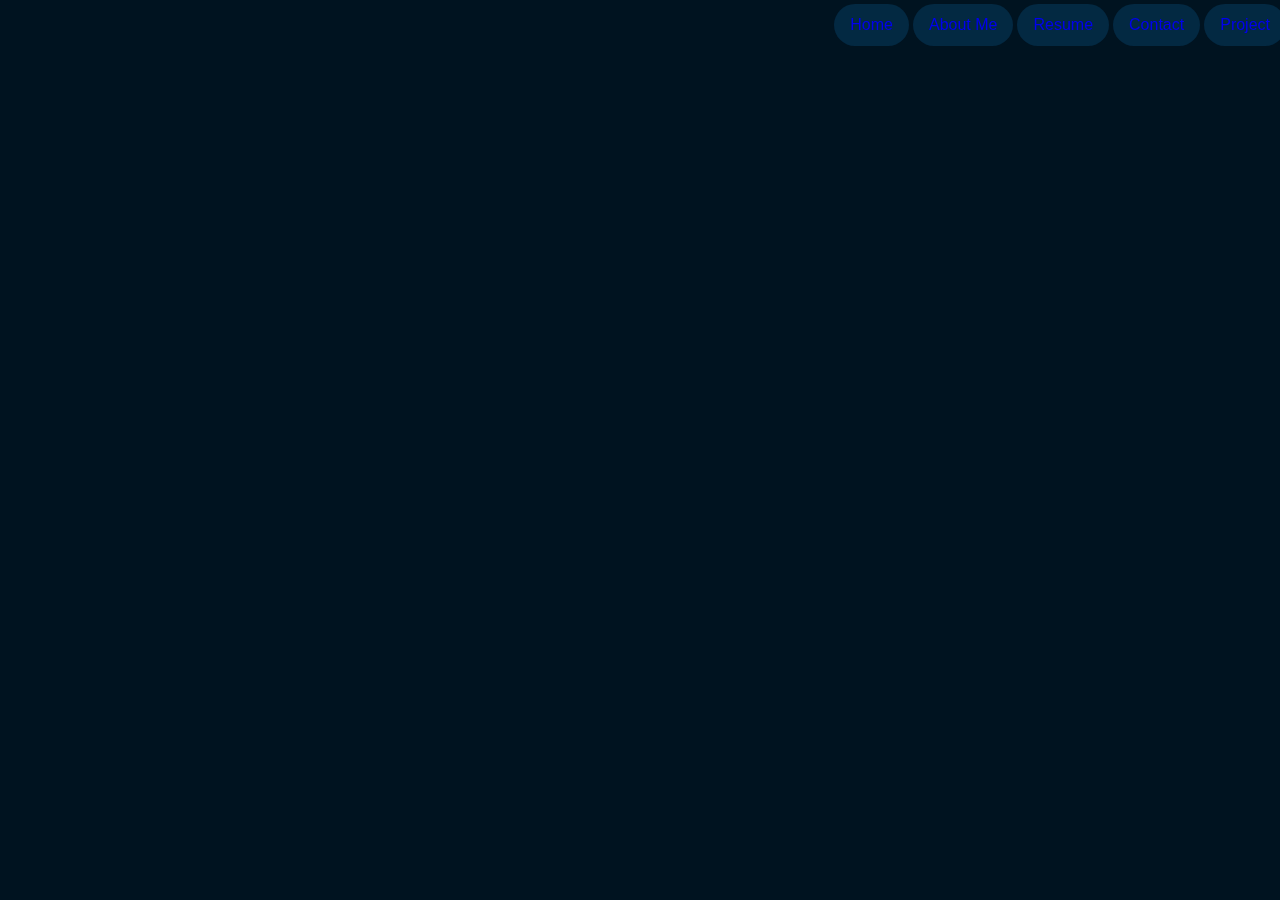
<file: myWebsite.html>
<!DOCTYPE html>
<html lang ="en">
    
<head>
       
        <meta charset="UTF-8" />
        <meta name="viewport" content= "width=device-width, initial-scale=1.0" />
        <meta http-equiv="X-UA-Compatible" content = "ie=edge" />
        <title>MyWebsite</title>
        <link rel="stylesheet" href="./style.css"/>
        
    </head>
               
    <body>
        <ul>
            <li><a href="#">Project</a></li>
            <li><a href="#">Contact</a></li>
            <li><a href="#">Resume</a></li>
            <li><a href="#">About Me</a></li>
            <li><a href="#">Home</a></li>
          </ul>



        <!--Following are all of the Letters in my name, the 14 path's represent one character of the name 'Abdul Hadi Fawad'-->
        <!--I created an individual path so that I could use the strokearray method for an awesome effect!-->
        <svg 
        id = "logo"
        width="943" height="71" viewBox="0 0 943 71" fill="none" xmlns="http://www.w3.org/2000/svg">
            <path d="M46.5348 54.5H16.1348L10.5348 70H0.934753L26.1348 0.699989H36.6348L61.7348 70H52.1348L46.5348 54.5ZM43.9348 47.1L31.3348 11.9L18.7348 47.1H43.9348Z" stroke="white" stroke-width="3" />
            <path d="M107.618 34.1C110.151 34.5 112.451 35.5333 114.518 37.2C116.651 38.8667 118.318 40.9333 119.518 43.4C120.784 45.8667 121.418 48.5 121.418 51.3C121.418 54.8333 120.518 58.0333 118.718 60.9C116.918 63.7 114.284 65.9333 110.818 67.6C107.418 69.2 103.384 70 98.7176 70H72.7176V0.299988H97.7176C102.451 0.299988 106.484 1.09999 109.818 2.69999C113.151 4.23332 115.651 6.33332 117.318 8.99999C118.984 11.6667 119.818 14.6667 119.818 18C119.818 22.1333 118.684 25.5667 116.418 28.3C114.218 30.9667 111.284 32.9 107.618 34.1ZM81.8176 30.4H97.1176C101.384 30.4 104.684 29.4 107.018 27.4C109.351 25.4 110.518 22.6333 110.518 19.1C110.518 15.5667 109.351 12.8 107.018 10.8C104.684 8.79999 101.318 7.79999 96.9176 7.79999H81.8176V30.4ZM97.9176 62.5C102.451 62.5 105.984 61.4333 108.518 59.3C111.051 57.1667 112.318 54.2 112.318 50.4C112.318 46.5333 110.984 43.5 108.318 41.3C105.651 39.0333 102.084 37.9 97.6176 37.9H81.8176V62.5H97.9176Z" stroke="white" stroke-width="3" />
            <path d="M155.746 0.299988C163.346 0.299988 169.912 1.73332 175.446 4.59999C181.046 7.39999 185.312 11.4333 188.246 16.7C191.246 21.9667 192.746 28.1667 192.746 35.3C192.746 42.4333 191.246 48.6333 188.246 53.9C185.312 59.1 181.046 63.1 175.446 65.9C169.912 68.6333 163.346 70 155.746 70H134.046V0.299988H155.746ZM155.746 62.5C164.746 62.5 171.612 60.1333 176.346 55.4C181.079 50.6 183.446 43.9 183.446 35.3C183.446 26.6333 181.046 19.8667 176.246 15C171.512 10.1333 164.679 7.69999 155.746 7.69999H143.146V62.5H155.746Z" stroke="white" stroke-width="3" />
            <path d="M213.649 0.299988V44.4C213.649 50.6 215.149 55.2 218.149 58.2C221.215 61.2 225.449 62.7 230.849 62.7C236.182 62.7 240.349 61.2 243.349 58.2C246.415 55.2 247.949 50.6 247.949 44.4V0.299988H257.049V44.3C257.049 50.1 255.882 55 253.549 59C251.215 62.9333 248.049 65.8667 244.049 67.8C240.115 69.7333 235.682 70.7 230.749 70.7C225.815 70.7 221.349 69.7333 217.349 67.8C213.415 65.8667 210.282 62.9333 207.949 59C205.682 55 204.549 50.1 204.549 44.3V0.299988H213.649Z" stroke="white" stroke-width="3" />
            <path d="M281.329 62.6H305.729V70H272.229V0.299988H281.329V62.6Z" stroke="white" stroke-width="3" />
            <path d="M395.754 0.299988V70H386.654V38.4H351.154V70H342.054V0.299988H351.154V30.9H386.654V0.299988H395.754Z" stroke="white" stroke-width="3" />
            <path d="M452.492 54.5H422.092L416.492 70H406.892L432.092 0.699989H442.592L467.692 70H458.092L452.492 54.5ZM449.892 47.1L437.292 11.9L424.692 47.1H449.892Z" stroke="white" stroke-width="3" />
            <path d="M500.375 0.299988C507.975 0.299988 514.541 1.73332 520.075 4.59999C525.675 7.39999 529.941 11.4333 532.875 16.7C535.875 21.9667 537.375 28.1667 537.375 35.3C537.375 42.4333 535.875 48.6333 532.875 53.9C529.941 59.1 525.675 63.1 520.075 65.9C514.541 68.6333 507.975 70 500.375 70H478.675V0.299988H500.375ZM500.375 62.5C509.375 62.5 516.241 60.1333 520.975 55.4C525.708 50.6 528.075 43.9 528.075 35.3C528.075 26.6333 525.675 19.8667 520.875 15C516.141 10.1333 509.308 7.69999 500.375 7.69999H487.775V62.5H500.375Z" stroke="white" stroke-width="3" />
            <path d="M558.478 0.299988V70H549.378V0.299988H558.478Z"  stroke="white" stroke-width="3" />
            <path d="M640.047 0.299988V7.69999H609.747V31.2H634.347V38.6H609.747V70H600.647V0.299988H640.047Z" stroke="white" stroke-width="3" />
            <path d="M692.238 54.5H661.838L656.238 70H646.638L671.838 0.699989H682.338L707.438 70H697.838L692.238 54.5ZM689.638 47.1L677.038 11.9L664.438 47.1H689.638Z" stroke="white" stroke-width="3" />
            <path d="M806.021 0.299988L785.821 70H775.621L759.421 13.9L742.621 70L732.521 70.1L713.021 0.299988H722.721L737.921 59.4L754.721 0.299988H764.921L780.921 59.2L796.221 0.299988H806.021Z" stroke="white" stroke-width="3" />
            <path d="M857.179 54.5H826.779L821.179 70H811.579L836.779 0.699989H847.279L872.379 70H862.779L857.179 54.5ZM854.579 47.1L841.979 11.9L829.379 47.1H854.579Z" stroke="white" stroke-width="3" />
            <path d="M905.062 0.299988C912.662 0.299988 919.229 1.73332 924.762 4.59999C930.362 7.39999 934.629 11.4333 937.562 16.7C940.562 21.9667 942.062 28.1667 942.062 35.3C942.062 42.4333 940.562 48.6333 937.562 53.9C934.629 59.1 930.362 63.1 924.762 65.9C919.229 68.6333 912.662 70 905.062 70H883.362V0.299988H905.062ZM905.062 62.5C914.062 62.5 920.929 60.1333 925.662 55.4C930.395 50.6 932.762 43.9 932.762 35.3C932.762 26.6333 930.362 19.8667 925.562 15C920.829 10.1333 913.995 7.69999 905.062 7.69999H892.462V62.5H905.062Z" stroke="white" stroke-width="3" />
            </svg>
            
            
            <script type = "text/javascript" src="website.js"></script>
            
            
            
            
            
            
            
       
            
            
            
    </body>
    
      
</html>
</file>
<file: style.css>
html{
    background-color: #001320;      
}

.scroll-container,
.scroll-area{
  max-width: 100vw;
  height: 100vh;
  font-size: 60px;
}


.scroll-container{
  overflow: auto;
  scroll-snap-type: y mandatory;
  scroll-behavior: smooth;
}

.scroll-area{
  scroll-snap-align: start;
}

.scroll-container,
.scroll-area{
  margin: 0 auto;
}

.scroll-area{
  display: flex;
  align-items: center;
  justify-content: center;
  color: white;
}

/*icons */
.wrapper .icon{
    position: relative;
    background-color: #ffffff;
    border-radius: 50%;
    margin: 10px;
    width: 50px;
    height: 50px;
    line-height: 50px;
    font-size: 22px;
    display: inline-block;
    align-items: center;
    box-shadow: 0 10px 10px rgba(0, 0, 0, 0.1);
    cursor: pointer;
    transition: all 0.2s cubic-bezier(0.68, -0.55, 0.265, 1.55);
    color: #333;
    text-decoration: none;
  }
  .wrapper .tooltip {
    position: absolute;
    top: 0;
    line-height: 1.5;
    font-size: 14px;
    background-color: #ffffff;
    color: #ffffff;
    padding: 5px 8px;
    border-radius: 5px;
    box-shadow: 0 10px 10px rgba(0, 0, 0, 0.1);
    opacity: 0;
    pointer-events: none;
    transition: all 0.3s cubic-bezier(0.68, -0.55, 0.265, 1.55);
  }
  .wrapper .tooltip::before {
    position: absolute;
    content: "";
    height: 8x;
    width: 8px;
    background-color: #ffffff;
    bottom: -3px;
    left: 50%;
    transform: translate(-50%) rotate(45deg);
    transition: all 0.3s cubic-bezier(0.68, -0.55, 0.265, 1.55);
  }
  .wrapper .icon:hover .tooltip {
    top: -45px;
    opacity: 1;
    visibility: visible;
    pointer-events: auto;
  }
  .wrapper .icon:hover span,
  .wrapper .icon:hover .tooltip {
    text-shadow: 0px -1px 0px rgba(0, 0, 0, 0.1);
  }

.wrapper .github:hover,
.wrapper .github:hover .tooltip,
.wrapper .github:hover .tooltip::before {
  background-color: #333333;
  color: #ffffff;
}


/*card*/
.cards {
    display: grid;
    grid-template-columns: 1fr 1fr 1fr 1fr;
    margin: 30px auto 0;
    padding-left: 100px;
    width: 150;
  }
  
  .a{
      text-decoration: none;
  }

  .card {
    z-index: -1;
    cursor: pointer;
    height: 500px;
    position: relative;
    width: 400px;
    border-radius: 30px;
    outline: 5px solid white;
    margin-right: 30px;
  }
  
  .card h2 {
    padding-top: 20px;
    font-family: -apple-system, BlinkMacSystemFont, 'Segoe UI', Roboto, Oxygen, Ubuntu, Cantarell, 'Open Sans', 'Helvetica Neue', sans-serif;
    text-align: center;
    font-size: 30px;
    font-weight: bold;
    color: black;
    line-height: 30px;
  }
  
  .a:link{
      display: block;
      color:black;
      text-decoration: none;
  }
  
  @media (max-width: 1100px) {
    .cards {
      grid-template-columns: 1fr 1fr;
      width: calc(280px * 2);
    }
    .card {
      margin: 0 auto 2rem;
    }
  }
  
  @media (max-width: 500px) {
    .cards {
      display: block;
      width: 100vw;
    }
    .card {
      margin: 0 auto 2rem;
    }
  }
  /*cards*/

/*ul class makes the navigation feature buttons work*/
ul {
    list-style-type: none;
    font-family: "Trebuchet", sans-serif;
    font-size: medium;
    color: white;
    margin: 0;
    padding: 0;
    overflow: hidden;
    /*background-color: #032942;*/
    position: fixed;
    top: 0;
    width: 100%;
  }
  /*Set Navigation bar color to white, rather than a purple link color*/
  a:visited { 
    text-decoration: none; 
    color: rgb(255, 255, 255); 
   }
/*gives the navigation feature a general bar*/ 
li {
    float: right;
    border-left: 0px solid rgb(255, 255, 255); 
  }
  
li a {
    display: block;
    padding: 8px;
    background-color: #032942;
    text-align: center;
    padding: 12px 16px;
    text-decoration: none;
    margin: 4px 2px;
    border-radius: 30px;
  }
  li a:hover {
    background-color: #001320;
  }







#logo{
    position:relative;
    top: 0%;
    left: 50%;
    transform: translate(-50%,-50%);
    animation: fill .5s ease forwards 6.2s;
    
}

#logo path:nth-child(1){
    stroke-dasharray: 340.48px;
    stroke-dashoffset: 340.48px;
    animation: line-anim 3s ease forwards;
}
#logo path:nth-child(2){
    stroke-dasharray: 423px;
    stroke-dashoffset: 423px;  
    animation: line-anim 3s ease forwards .3s;
}
#logo path:nth-child(3){
    stroke-dasharray: 396px;
    stroke-dashoffset: 396px;   
    animation: line-anim 3s ease forwards .6s;
}
#logo path:nth-child(4){
    stroke-dasharray: 336px;
    stroke-dashoffset: 336px;
    animation: line-anim 3s ease forwards .9s;
}
#logo path:nth-child(5){
    stroke-dasharray: 206.4px;
    stroke-dashoffset: 206.4px;    
    animation: line-anim 3s ease forwards 1.2s;
}
#logo path:nth-child(6){
    stroke-dasharray: 371.2px;
    stroke-dashoffset: 371.2px;  
    animation: line-anim 3s ease forwards 1.5s;
}
#logo path:nth-child(7){
    stroke-dasharray: 340px;
    stroke-dashoffset: 340px;   
    animation: line-anim 3s ease forwards 1.8s;
}
#logo path:nth-child(8){
    stroke-dasharray: 396px;
    stroke-dashoffset: 396px;   
    animation: line-anim 3s ease forwards 2.1s;
}
#logo path:nth-child(9){
    stroke-dasharray: 157.6px;
    stroke-dashoffset: 157.6px;  
    animation: line-anim 3s ease forwards 2.4s;
}
#logo path:nth-child(10){
    stroke-dasharray: 267.4px;
    stroke-dashoffset: 267.4px;   
    animation: line-anim 3s ease forwards 2.7s;
}
#logo path:nth-child(11){
    stroke-dasharray: 340.48px;
    stroke-dashoffset: 340.48px;   
    animation: line-anim 3s ease forwards 3.0s;
}
#logo path:nth-child(12){
    stroke-dasharray: 556.34px;
    stroke-dashoffset: 556.34px;  
    animation: line-anim 3s ease forwards 3.3s;
}
#logo path:nth-child(13){
    stroke-dasharray: 340.48px;
    stroke-dashoffset: 340.48px; 
    animation: line-anim 3s ease forwards 3.6s;
}
#logo path:nth-child(14){
    stroke-dasharray: 396.9px;
    stroke-dashoffset: 396.9px;  
    animation: line-anim 3s ease forwards 3.9s;
}

@keyframes line-anim{
to{
    stroke-dashoffset: 0;
  }
}

@keyframes fill{
   from{
       fill:transparent;
   }
    to{
        fill:white;
    }
}
</file>
